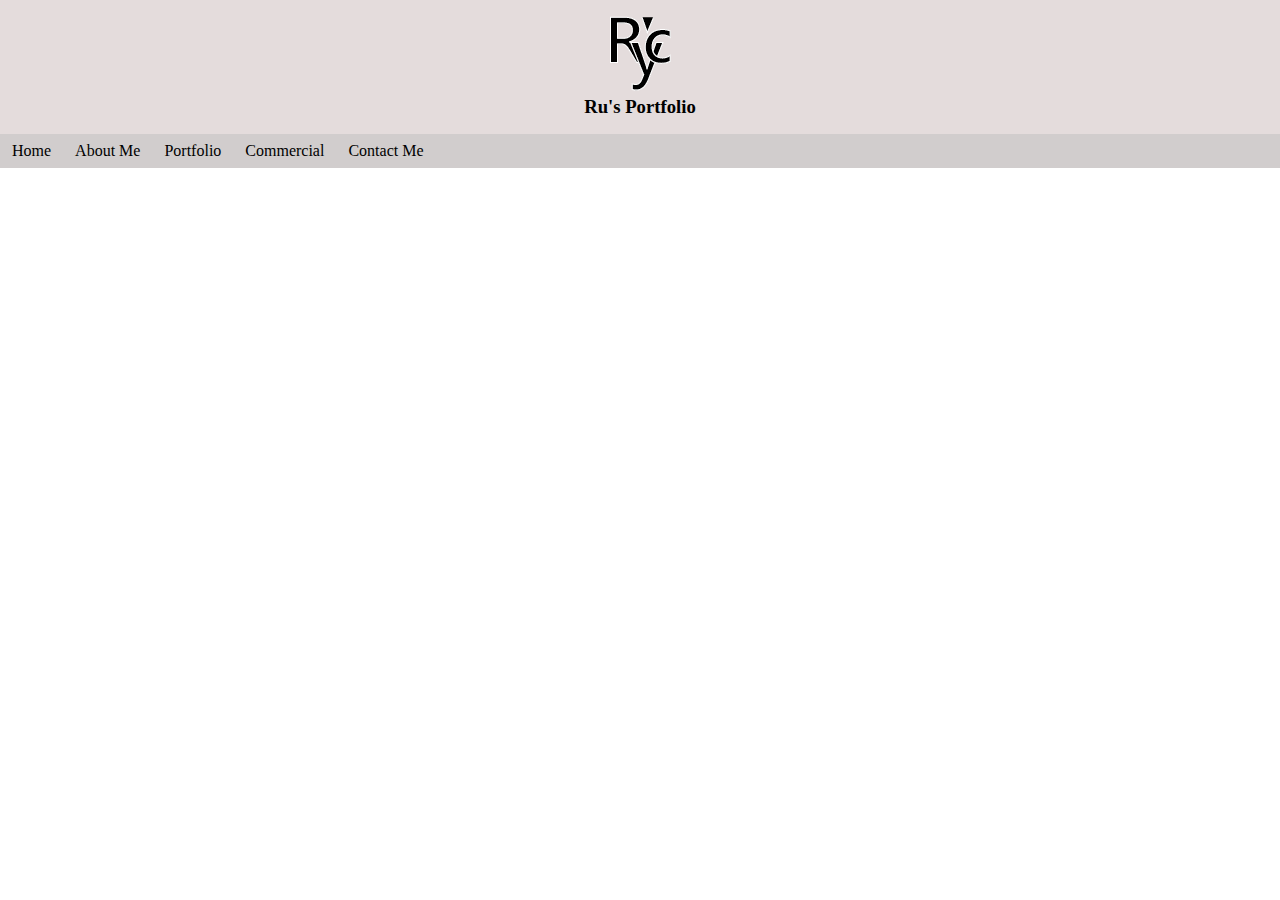
<file: index.html>
<!DOCTYPE html>
<html lang="en">
<head>
    <meta charset="UTF-8">
    <meta http-equiv="X-UA-Compatible" content="IE=edge">
    <meta name="viewport" content="width=device-width, initial-scale=1.0">
    <title>Home｜Ru's</title>
    <meta name="robots" content="index,follow">
    <meta name="description" content="Here's Renee,s resume！">
    <link rel="icon" href="./ru_icon.ico" type="image/x-icon">
    <link rel="stylesheet" href="style.css">
</head>
<body>
    <!-- 標題 -->
    <header>
        
            <h3>
                <img src="./RU LOGO.png" alt="" >
                <br>
                <a href="https://kitty5628.wixsite.com/portfolio">Ru's Portfolio</a>
            </h3>
        
    </header> 
    <!-- 導覽 -->
    <nav>
        <ul>
            <li><a href="#">Home</a></li>
            <li><a href="./AboutMe.html">About Me</a></li>
            <li><a href="./Portfolio.html">Portfolio</a></li>
            <li><a href="./Commercial.html">Commercial</a></li>
            <li><a href="./ContactMe.html">Contact Me</a></li>
        </ul>
        
    </nav>
    <main>

    </main> 
</body>
</html>
</file>
<file: style.css>
* {
    padding: 0;
    margin: 0;
    box-sizing: border-box;
}
a ,a:link{
    text-decoration: none;
    color: #000;
}
header{
    text-align: center;
    background-color: #E4DCDC;
    width: 100%;
    padding: 1rem;
}
nav{
    background-color: #D1CDCD;
}
nav ul{
    display: flex;
    list-style: none;
}
nav ul li{
    display: flex;
}
nav ul li a{
    padding: 0.5rem 0.75rem ;
    text-decoration: none;
    transition: all 0.5s ease;
}
nav ul li a:hover{
    background-color: #bcb7b7;
}
</file>
